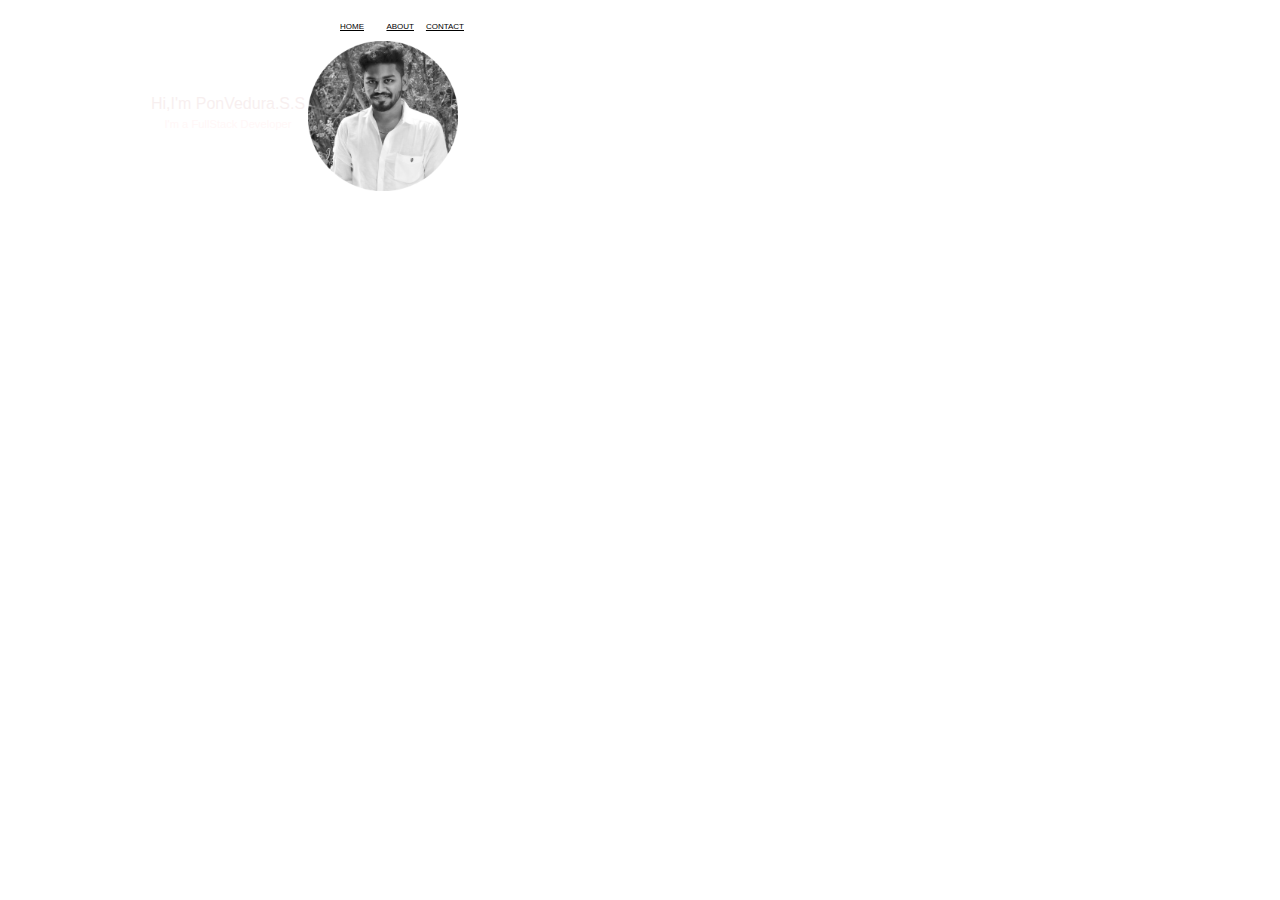
<file: index.html>
<!DOCTYPE html>
<html>
    <head>
        <title>
            vedura portfolio
        </title>
        <link rel="stylesheet" type="text/css" href="style.css">
        <style>
            a {
                background: white;
                color: rgb(0, 0, 0);
            }
        </style>

    </head>
    <body>
        <div class="main-container">
            <div class="flex-container">
                <div class="menu item 1"><a href="index.html">HOME</a></div>
                <div class="menu item 2"><a href="about.html">ABOUT</a></div>
                <div class="menu item 3"><a href="contact.html">CONTACT</a></div>
               
            </div>
        </div>
       
        <div class="image-container">
            <img id="banner-image" src="Vedura.jpeg" alt="vedura">
            <div class="banner-title">Hi,I'm PonVedura.S.S</div>
            <div class="banner-subtitle">I'm a FullStack Developer</div>
        </div>
        
        

    </body>
</html>
</file>
<file: contact.html>
<!DOCTYPE html>
<head>
    <title>
        Contact
    </title>
    <link rel="stylesheet" type="text/css" href="style.css">
    <style>
        a {
            background: white;
            color: rgb(0, 0, 0);
        }
    </style>
</head>
<body>
    <div class="main-container">
        <div class="flex-container">
            <div class="menu item 1"><a href="index.html">HOME</a></div>
            <div class="menu item 2"><a href="about.html">ABOUT</a></div>
            <div class="menu item 3"><a href="contact.html">CONTACT</a></div>
           
        </div>
    </div>
    <table cellspacing="20" padding="70">
        <tr>
            <td>
                Name:
            </td>
            <td>
                S.S.Pon vedura
            </td>
        </tr>
        <tr>
            <td>
                Email:
            </td>
            <td>
                vedura0829@gmail.com
            </td>

        </tr>
        <tr>
            <td>
                Phone Number:
            </td>
            <td>
                9715909669
            </td>
        </tr>
        <tr>

            <td>
                Address:
            </td>
            <td>
                22,SMV Compound, Alangulam, Tenkasi.
            </td>

        </tr>
    </table>
</body>
</file>
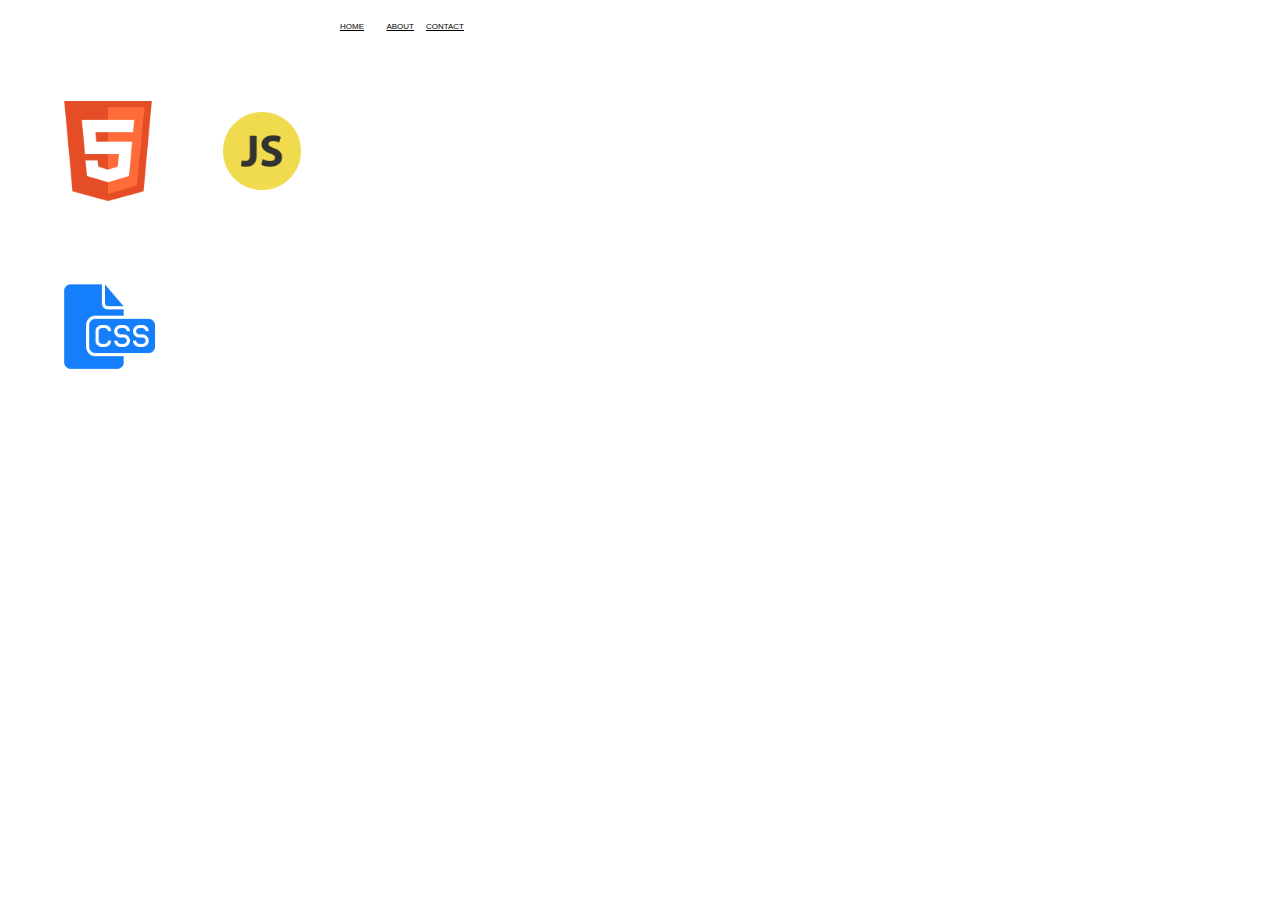
<file: skills.html>
<!DOCTYPE html>
<head>
    <title>
        Skills
    </title>
    <link rel="stylesheet" type="text/css" href="style.css">
    <style>
        a {
            background: white;
            color: rgb(0, 0, 0);
        }
    </style>

</head>
<body>
    <div class="main-container">
        <div class="flex-container">
            <div class="menu item 1"><a href="index.html">HOME</a></div>
            <div class="menu item 2"><a href="about.html">ABOUT</a></div>
            <div class="menu item 3"><a href="contact.html">CONTACT</a></div>
           
        </div>
    </div>
    <img class="p1" src="html icon.png" alt="full stack"  width="100px">
    <img class="p1" src="js icon.png" alt="full stack"  width="100px">
    <img class="p1" src="css icons.png" alt="full stack"  width="100px"></p>
    
</body>
</html>
</file>
<file: style.css>
body{
    font-family: Arial, Helvetica, sans-serif;
    color: rgba(255, 255, 255, 0.938);
    
    background-image: url(https://images.unsplash.com/photo-1517999144091-3d9dca6d1e43?ixlib=rb-1.2.1&ixid=MnwxMjA3fDB8MHxwaG90by1wYWdlfHx8fGVufDB8fHx8&auto=format&fit=crop&w=327&q=80);
    background-size: cover;
    background-repeat: repeat;
    width: 450px;
    height: 70vh;
}
.main-container{
    width: 100%;
    text-align: right;
    padding-right: 10px;

    color: rgba(250, 236, 236, 0.904);

}
.flex-container{
    padding-top: 3%;
    display: flex;
    text-align: right;   

    color: rgba(255, 251, 251, 0.904);
}
.menu{
    min-width: 50px;
    color: rgba(255, 250, 250, 0.904);
    font-size: 0.5em;
    position: relative;
    top: 10%;
    right: -68%;
    
    

}


.image-container{
    margin-left: -10px;
    display: 100%;
    text-align: right;
    left: 50%;
    
    height: 140px;
    


}
#banner-image{    
    margin-top: 10px;
    width: 150px;
    height: 150px;
    margin-left: 10px;
    
    

}
.banner-title{

    color: rgba(247, 238, 238, 0.911);
    margin-top: -100px;
    text-align: center;
}
.banner-subtitle{
    color: rgb(255, 247, 247);
    font-size: 0.7em;
    text-align: center;
    margin-top: 5px;
   
}
.banner-skilltitle{
    color: rgb(255, 255, 255);
    font-size: 0.7em;
}
.banner-skillimage{
    width: 50px;
    height: 50px;
    margin-top: 10px;
    margin-left: 10px;
}
.a1
{ padding-left: 94px;
    padding-top: 55px;
    margin:0;
    color: rgb(245, 33, 33);
    
}
.a
{ padding-left: 177px;
    padding-top: 55px;
    margin:0;
    color: aqua;
    
}
.p1
{
    padding-left: 50px;
    padding-top: 70px;
    margin:0;
}
</file>
